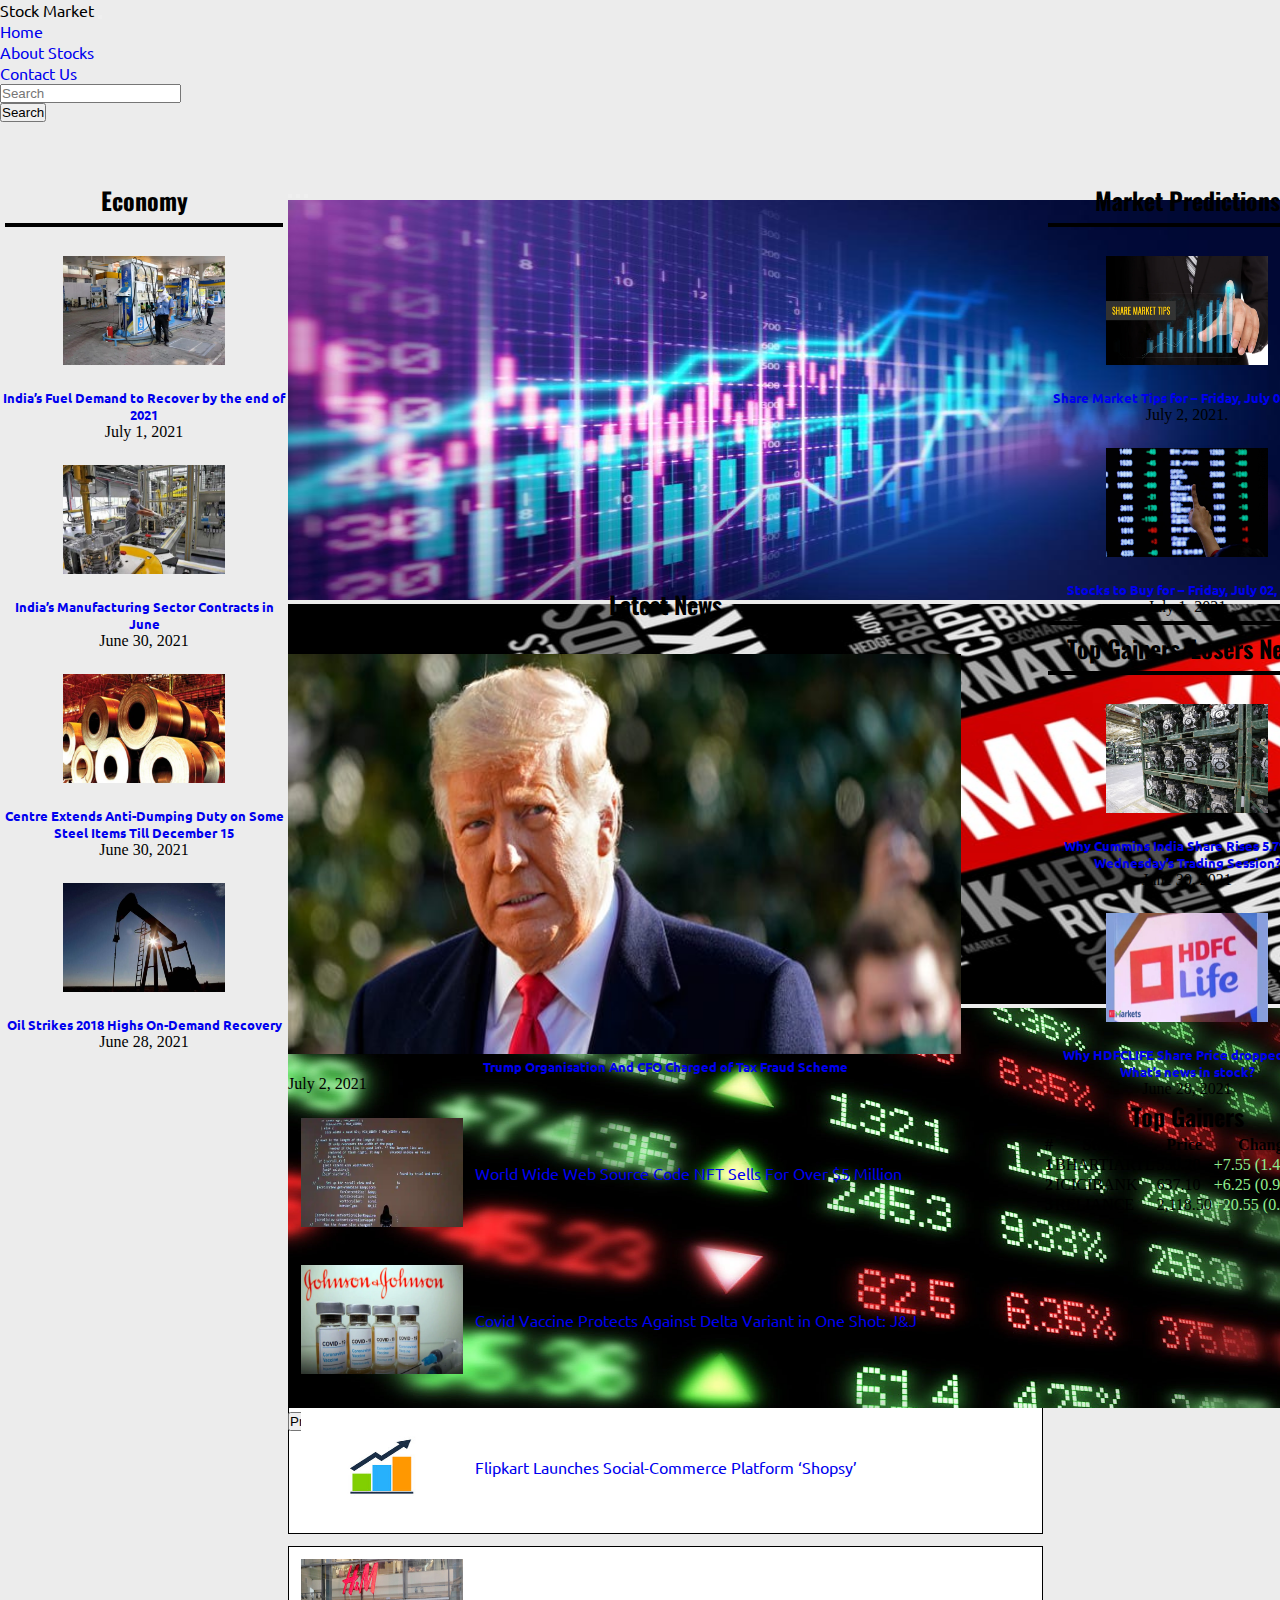
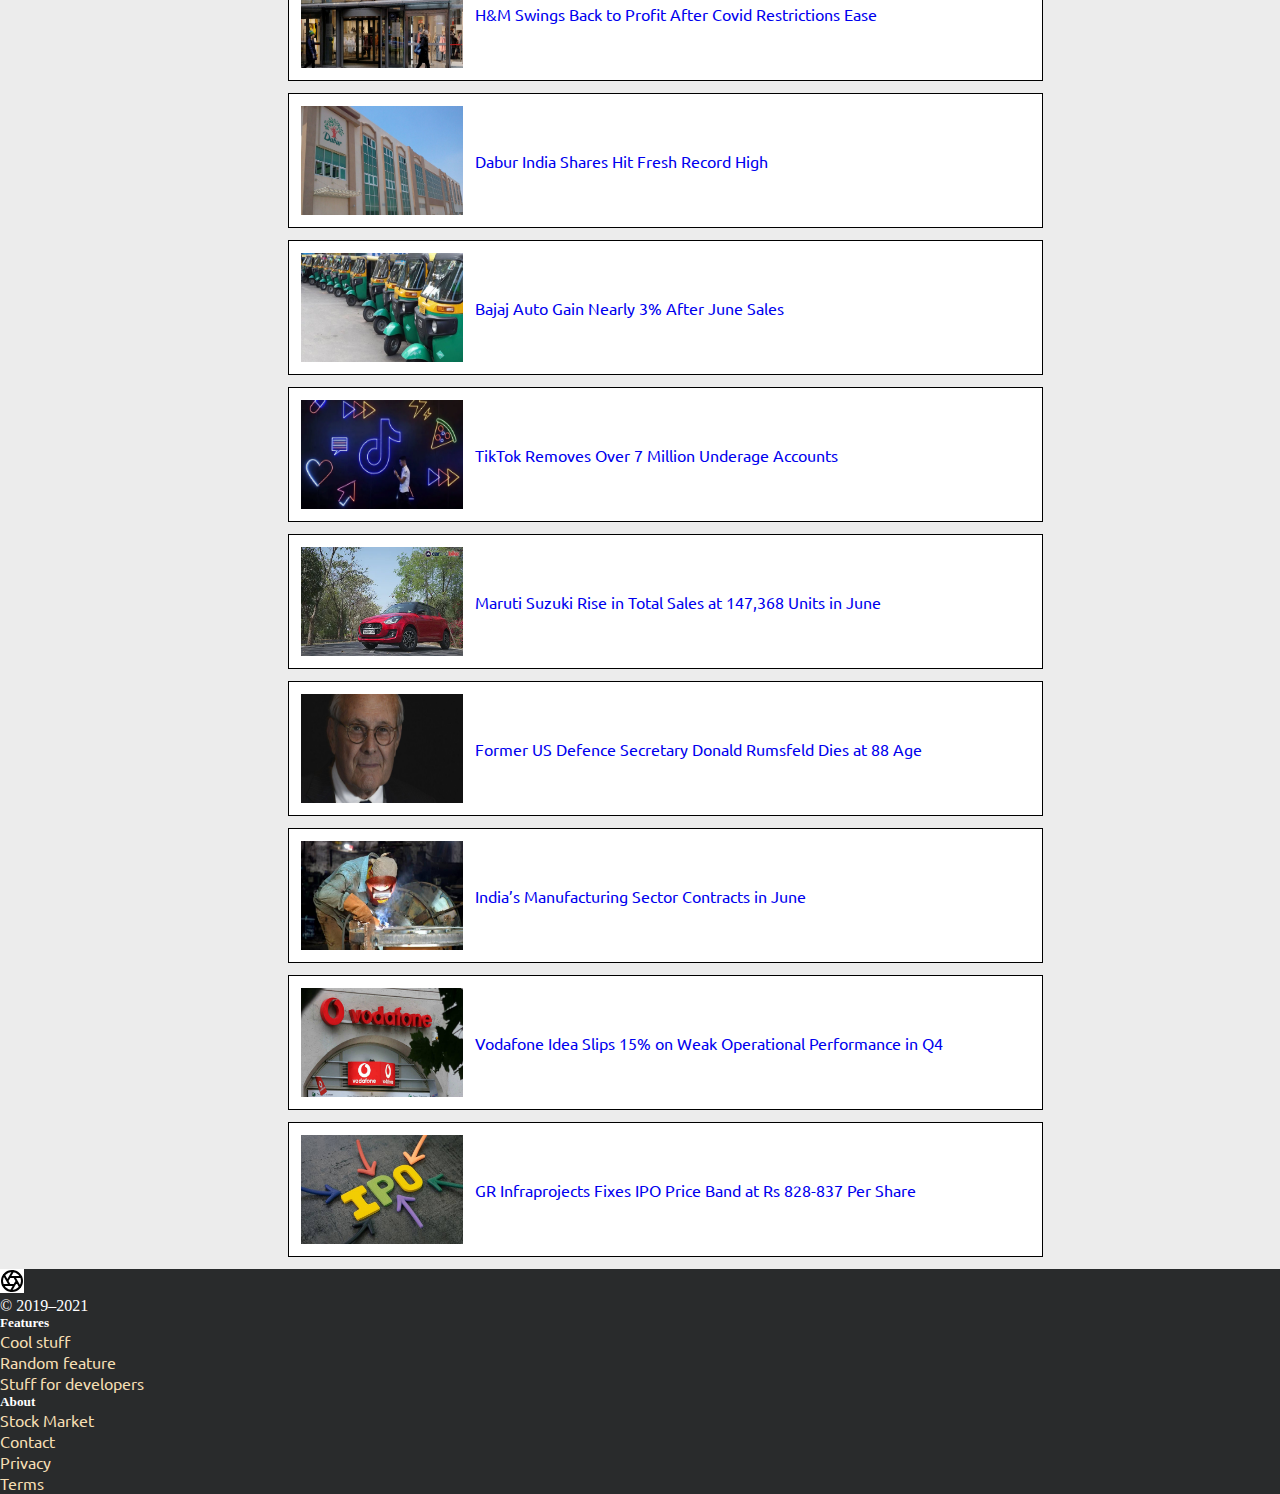
<file: index.html>
<!doctype html>
<html lang="en">

<head>
  <!-- Required meta tags -->
  <meta charset="utf-8">
  <meta name="viewport" content="width=device-width, initial-scale=1">

  <!-- Bootstrap CSS -->
  <link href="https://cdn.jsdelivr.net/npm/bootstrap@5.0.2/dist/css/bootstrap.min.css" rel="stylesheet"
    integrity="sha384-EVSTQN3/azprG1Anm3QDgpJLIm9Nao0Yz1ztcQTwFspd3yD65VohhpuuCOmLASjC" crossorigin="anonymous">
  <link rel="stylesheet" href="style.css">
  <link rel="stylesheet" href="media.css">

  <title>Stock Market | Breaking News, NSE/BSE, Share Price, Nifty, Sensex Today</title>
</head>

<body>
  <nav class="navbar fixed-top navbar-expand-lg navbar-dark bg-dark">
    <nav class="navbar navbar-light bg-light">
    </nav>
    <div class="container-fluid">
      <a class="navbar-brand" href="#">Stock Market</a>
      <button class="navbar-toggler" type="button" data-bs-toggle="collapse" data-bs-target="#navbarSupportedContent"
        aria-controls="navbarSupportedContent" aria-expanded="false" aria-label="Toggle navigation">
        <span class="navbar-toggler-icon"></span>
      </button>
      <div class="collapse navbar-collapse" id="navbarSupportedContent">
        <ul class="navbar-nav me-auto mb-2 mb-lg-0">
          <li class="nav-item">
            <a class="nav-link active" aria-current="page" href="/">Home</a>
          </li>
          <li class="nav-item">
            <a class="nav-link" href="about.html">About Stocks</a>
          </li>
          <li class="nav-item">
            <a class="nav-link" href="contact.html">Contact Us</a>
          </li>
        </ul>
        <form class="d-flex">
          <input class="form-control me-2" type="search" placeholder="Search" aria-label="Search">
          <button class="btn btn-outline-success" type="submit">Search</button>
        </form>
      </div>
    </div>
  </nav>
  
  <div id="topm">
    <div class="felex">
      
        <div class="flex2">
          <h2>Economy</h2>
          <hr class="hr1">
          <div class="hover-ani card" style="width: 18rem;">
            <div class="pngflex">
              <img class="pngn1 img-fluid" src="jpg.jpg" class="card-img-top" alt="...">
            </div>
            <div class="card-body">
              <a href="https://economictimes.indiatimes.com/industry/energy/oil-gas/indias-fuel-demand-rebounds-in-june/articleshow/84041621.cms?from=mdr" target="_blank"><h5 class="card-title">India’s Fuel Demand to Recover by the end of 2021</h5></a>
              <p class="card-text">July 1, 2021</p>
            </div>
          </div>
          <div class="hover-ani card" style="width: 18rem;">
            <div class="pngflex">
              <img class="pngn1 img-fluid" src="manufacturing-pti-1625130747.jpg" class="card-img-top" alt="...">
            </div>
            <div class="card-body">
              <a href="https://www.freepressjournal.in/business/indias-manufacturing-sector-contracts-in-june-first-time-in-11-months-survey" target="_blank"><h5 class="card-title">India’s Manufacturing Sector Contracts in June</h5></a>
              <p class="card-text">June 30, 2021</p>
            </div>
          </div>
          <div class="hover-ani card" style="width: 18rem;">
            <div class="pngflex">
              <img class="pngn1 img-fluid" src="Steel-Ep-960x640.jpg" class="card-img-top" alt="...">
            </div>
            <div class="card-body">
              <a href="https://www.livemint.com/news/india/govt-extends-anti-dumping-duty-on-certain-steel-items-till-december-15-11624986847498.html" target="_blank"><h5 class="card-title">Centre Extends Anti-Dumping Duty on Some Steel Items Till December 15</h5></a>
              <p class="card-text">June 30, 2021</p>
            </div>
          </div>
          <div class="hover-ani card" style="width: 18rem;">
            <div class="pngflex">
              <img class="pngn1 img-fluid" src="crude-oil-770x433.jpg" class="card-img-top" alt="...">
            </div>
            <div class="card-body">
              <a href="https://www.thehindubusinessline.com/markets/commodities/oil-strikes-2018-highs-on-demand-recovery-iran-nuclear-talks/article35010143.ece" target="_blank"><h5 class="card-title">Oil Strikes 2018 Highs On-Demand Recovery</h5></a>
              <p class="card-text">June 28, 2021</p>
            </div>
          </div>
        </div>

        <div class="cara-flex">
          <div id="carouselExampleIndicators" class="carousel slide container" data-bs-ride="carousel">
            <div class="carousel-indicators">
              <button type="button" data-bs-target="#carouselExampleIndicators" data-bs-slide-to="0" class="active"
                aria-current="true" aria-label="Slide 1"></button>
              <button type="button" data-bs-target="#carouselExampleIndicators" data-bs-slide-to="1"
                aria-label="Slide 2"></button>
              <button type="button" data-bs-target="#carouselExampleIndicators" data-bs-slide-to="2"
                aria-label="Slide 3"></button>
            </div>
            <div class="carousel-inner">
              <div class="carousel-item active">
                <img class="cara" src="Graph.jpg" alt="...">
              </div>
              <div class="carousel-item">
                <img class="cara" src="ffr.jpg" alt="...">
              </div>
              <div class="carousel-item">
                <img class="cara" src="stock-market-image-getty.jpg" alt="...">
              </div>
            </div>
            <button class="carousel-control-prev" type="button" data-bs-target="#carouselExampleIndicators"
              data-bs-slide="prev">
              <span class="carousel-control-prev-icon" aria-hidden="true"></span>
              <span class="visually-hidden">Previous</span>
            </button>
            <button class="carousel-control-next" type="button" data-bs-target="#carouselExampleIndicators"
              data-bs-slide="next">
              <span class="carousel-control-next-icon" aria-hidden="true"></span>
              <span class="visually-hidden">Next</span>
            </button>
          </div>


        <h2 id="padh2">Latest News</h2>
        <hr class="hr1">
        <div class="card text-center">
          <div class="card-header">
            Featured
          </div>
          <div class="card-body">
            <a href="https://www.thehindu.com/news/international/trump-organisation-and-its-cfo-indicted-on-tax-fraud-charges/article35089110.ece" target="_blank"><img class="img1 img-fluid" src="60990df0f22c6b00185dd334.jpg" alt=""></a>
            <a href="https://www.thehindu.com/news/international/trump-organisation-and-its-cfo-indicted-on-tax-fraud-charges/article35089110.ece" target="_blank"><h5 class="card-title">Trump Organisation And CFO Charged of Tax Fraud Scheme</h5></a>
          </div>
          <div class="card-footer text-muted">
            July 2, 2021
          </div>
        </div>
        <div class="container">
          <div class="row row-cols-2">
            <div class="col">
              <img src="1 (1).jpg" alt="" class="pngn1 img-fluid">
              <a href="https://www.livemint.com/news/world/world-wide-web-source-code-nft-sells-for-over-5-million-11625195177352.html" target="_blank">World Wide Web Source Code NFT Sells For Over $5 Million</a>
            </div>
            <div class="col">
              <img src="2.jpg" alt="" class="pngn1 img-fluid"><a href="https://www.jnj.com/positive-new-data-for-johnson-johnson-single-shot-covid-19-vaccine-on-activity-against-delta-variant-and-long-lasting-durability-of-response" target="_blank">Covid Vaccine Protects Against Delta Variant in One Shot:
              J&J</a>
            </div>
            <div class="col"><img src="rd.jpg" alt="" class="pngn1 img-fluid"><a href="https://www.techinasia.com/walmarts-flipkart-enters-social-commerce-market-india-shopsy" target="_blank">Flipkart Launches Social-Commerce Platform
              ‘Shopsy’</a>
            </div>
            <div class="col"><img src="4.jpg" alt="" class="pngn1 img-fluid"><a href="https://www.deccanherald.com/business/business-news/hm-swings-back-to-profit-as-restrictions-ease-stores-reopen-1003594.html" target="_blank">H&M Swings Back to Profit After Covid
              Restrictions
              Ease</a>
            </div>
            <div class="col"><img src="5.jpg" alt="" class="pngn1 img-fluid"><a href="https://www.business-standard.com/article/markets/dabur-india-shares-hit-fresh-record-high-on-robust-growth-outlook-121070100363_1.html#:~:text=Dabur%20India%20shares%20hit%20fresh%20record%20high%20on%20robust%20growth%20outlook,-SI%20Reporter%20%7C%20Mumbai&text=Dabur%20India%20shares%20hit%20a,touched%20on%20June%2016%2C%202021." target="_blank">Dabur India Shares Hit Fresh Record High</a>
            </div>
            <div class="col"><img src="6.jpg" alt="" class="pngn1 img-fluid"><a href="https://www.thehindubusinessline.com/markets/stock-markets/bajaj-auto-shares-gain-nearly-3-per-cent-after-june-sales-data/article35071946.ece#:~:text=Shares%20of%20Bajaj%20Auto%20on,per%20cent%20to%20%E2%82%B94%2C250." target="_blank">Bajaj Auto Gain Nearly 3% After June Sales</a>
            </div>
            <div class="col"><img src="7.jpg" alt="" class="pngn1 img-fluid"><a href="https://www.scmp.com/tech/big-tech/article/3139394/tiktok-removes-more-7-million-accounts-underage-users-first-quarter" target="_blank">TikTok Removes Over 7 Million Underage
              Accounts</a></div>
            <div class= "col"><img src="8.jpg" alt="" class="pngn1 img-fluid"><a href="https://www.business-standard.com/article/automobile/maruti-suzuki-posts-3-fold-rise-in-total-sales-at-147-368-units-in-june-121070100728_1.html#:~:text=Maruti%20Suzuki%20India%20(MSI)%20on,dispatch%20more%20units%20to%20dealerships." target="_blank">Maruti Suzuki Rise in Total Sales at
              147,368 Units in
              June</a></div>
            <div class="col"><img src="9.jpg" alt="" class="pngn1 img-fluid"><a href="https://www.bbc.com/news/world-us-canada-57674117" target="_blank">Former US Defence Secretary Donald Rumsfeld
              Dies at
              88
              Age</a></div>
            <div class="col"><img src="10.jpg" alt="" class="pngn1 img-fluid"><a href="https://www.freepressjournal.in/business/indias-manufacturing-sector-contracts-in-june-first-time-in-11-months-survey" target="_blank">India’s Manufacturing Sector Contracts in
              June</a></div>
            <div class="col"><img src="11.jpg" alt="" class="pngn1 img-fluid"><a href="https://www.equitypandit.com/vodafone-idea-slips-15-on-weak-operational-performance-in-q4/" target="_blank">Vodafone Idea Slips 15% on Weak
              Operational
              Performance in Q4</a></div>
            <div class="col"><img src="12.jpg" alt="" class="pngn1 img-fluid"><a href="https://www.livemint.com/market/stock-market-news/gr-infraprojects-fixes-ipo-price-band-at-828-837-a-share-11625106471204.html" target="_blank">GR Infraprojects Fixes IPO Price Band at
              Rs 828-837
              Per Share</a></div>
          </div>
        </div>
      </div>


      <div class="flex3">
        <h2>Market Predictions</h2>
        <hr class="hr1">
        <div class="hover-ani card" style="width: 18rem;">
          <div class="pngflex">
            <img class="pngn1 img-fluid" src="SHARE-MARKET-TIPS (1).jpg" class="card-img-top" alt="...">
          </div>
          <div class="card-body">
            <a href="https://economictimes.indiatimes.com/wealth/invest/stock-market-watch-what-to-expect-from-the-week-ending-july-2-2021/articleshow/83866292.cms" target="_blank"><h5 class="card-title">Share Market Tips for – Friday, July 02, 2021</h5></a>
            <p class="card-text">July 2, 2021.</p>
          </div>
        </div>
        <div class="hover-ani card" style="width: 18rem;">
          <div class="pngflex">
            <img class="pngn1 img-fluid" src="Stock-REU2-9.jpg" class="card-img-top" alt="...">
          </div>
          <div class="card-body">
            <a href="https://www.equitypandit.com/stocks-to-buy-for-friday-july-02-2021/" target="_blank"><h5 class="card-title">Stocks to Buy for – Friday, July 02, 2021</h5></a>
            <p class="card-text">July 1, 2021</p>
          </div>
        </div>
        <hr class="hr1">
        <h2>Top Gainers/Losers News</h2>
        <hr class="hr1">
        <div class="hover-ani card" style="width: 18rem;">
          <div class="pngflex">
            <img class="pngn1 img-fluid"
              src="bloombergquint_2021-02_8d0a5b8f-7fea-40ba-b4e1-f62572f14465_Diesel_motor_engine_blocks_sit_stacked_on_shelves_at_the_Adam_Opel_AG_automobile_component_factory_P.jpg"
              class="card-img-top" alt="...">
          </div>
          <div class="card-body">
            <a href="https://www.equitypandit.com/why-cummins-india-share-rises-5-7-on-wednesdays-trading-session/" target="_blank"><h5 class="card-title">Why Cummins India Share Rises 5.7% on Wednesday’s Trading Session?</h5></a>
            <p class="card-text">June 30, 2021</p>
          </div>
        </div>
        <div class="hover-ani card" style="width: 18rem;">
          <div class="pngflex">
            <img class="pngn1 img-fluid" src="photo.jpg" class="card-img-top" alt="...">
          </div>
          <div class="card-body">
            <a href="https://www.equitypandit.com/why-hdfclife-share-price-dropped-4-whats-new-in-stock/" target="_blank"><h5 class="card-title">Why HDFCLIFE Share Price dropped 4%? What’s news in stock?</h5></a>
            <p class="card-text">June 28, 2021</p>
          </div>
        </div>

        <h2>Top Gainers</h2>
        <div class="gainers">
          <table class="table table-dark table-hover">
            <thead>
              <tr>
                <th scope="col">#</th>
                <th scope="col">Stocks</th>
                <th scope="col">Price</th>
                <th scope="col">Change</th>
              </tr>
            </thead>
            <tbody>
              <tr>
                <th scope="row">1</th>
                <td>BHARTIARTL</td>
                <td>530.20</td>
                <td class="td">+7.55 (1.44%)</td>
              </tr>
              <tr>
                <th scope="row">2</th>
                <td>ICICIBANK</td>
                <td>637.10</td>
                <td class="td">+6.25 (0.99%)</td>
              </tr>
              <tr>
                <th scope="row">3</th>
                <td>RELIANCE</td>
                <td>2,118.50</td>
                <td class="td">+20.55 (0.98%)</td>
              </tr>
            </tbody>
          </table>
        </div>
      </div>
    </div>
  </div>


  <div class="foot">
    <footer class="container py-5">
      <div class="row">
        <div class="col-12 col-md">
          <svg xmlns="http://www.w3.org/2000/svg" width="24" height="24" fill="none" stroke="currentColor"
            stroke-linecap="round" stroke-linejoin="round" stroke-width="2" class="d-block mb-2" role="img"
            viewBox="0 0 24 24">
            <title>Product</title>
            <circle cx="12" cy="12" r="10"></circle>
            <path
              d="M14.31 8l5.74 9.94M9.69 8h11.48M7.38 12l5.74-9.94M9.69 16L3.95 6.06M14.31 16H2.83m13.79-4l-5.74 9.94">
            </path>
          </svg>
          <p id="date" class="d-block mb-3">© 2019–2021</p>
        </div>
        <div class="col-6 col-md">
          <h5 class="h5">Features</h5>
          <ul class="list-unstyled text-small">
            <li><a class="link-light" href="https://gocoderz.com/blog/12-cool-facts-about-programming-and-coding-you-didnt-know/" target="_blank">Cool stuff</a></li>
            <li><a class="link-light" href="https://nodejs.org/en/" target="_blank">Random feature</a></li>
            <li><a class="link-light" href="https://developer.mozilla.org/en-US/" target="_blank">Stuff for developers</a></li>
          </ul>
        </div>
        <div class="col-6 col-md">
          <h5 class="h5">About</h5>
          <ul class="list-unstyled text-small">
            <li><a class="link-light" href="/about.html">Stock Market</a></li>
            <li><a class="link-light" href="/contact.html">Contact</a></li>
            <li><a class="link-light" href="/privacy.html" target="_blank">Privacy</a></li>
            <li><a class="link-light" href="/terms.html" target="_blank">Terms</a></li>
          </ul>
        </div>
      </div>
    </footer>
  </div>



  <!-- Optional JavaScript; choose one of the two! -->

  <!-- Option 1: Bootstrap Bundle with Popper -->
  <script src="https://cdn.jsdelivr.net/npm/bootstrap@5.0.2/dist/js/bootstrap.bundle.min.js"
    integrity="sha384-MrcW6ZMFYlzcLA8Nl+NtUVF0sA7MsXsP1UyJoMp4YLEuNSfAP+JcXn/tWtIaxVXM"
    crossorigin="anonymous"></script>

  <!-- Option 2: Separate Popper and Bootstrap JS -->
  <!--
    <script src="https://cdn.jsdelivr.net/npm/@popperjs/core@2.9.2/dist/umd/popper.min.js" integrity="sha384-IQsoLXl5PILFhosVNubq5LC7Qb9DXgDA9i+tQ8Zj3iwWAwPtgFTxbJ8NT4GN1R8p" crossorigin="anonymous"></script>
    <script src="https://cdn.jsdelivr.net/npm/bootstrap@5.0.2/dist/js/bootstrap.min.js" integrity="sha384-cVKIPhGWiC2Al4u+LWgxfKTRIcfu0JTxR+EQDz/bgldoEyl4H0zUF0QKbrJ0EcQF" crossorigin="anonymous"></script>
    -->
</body>

</html>
</file>
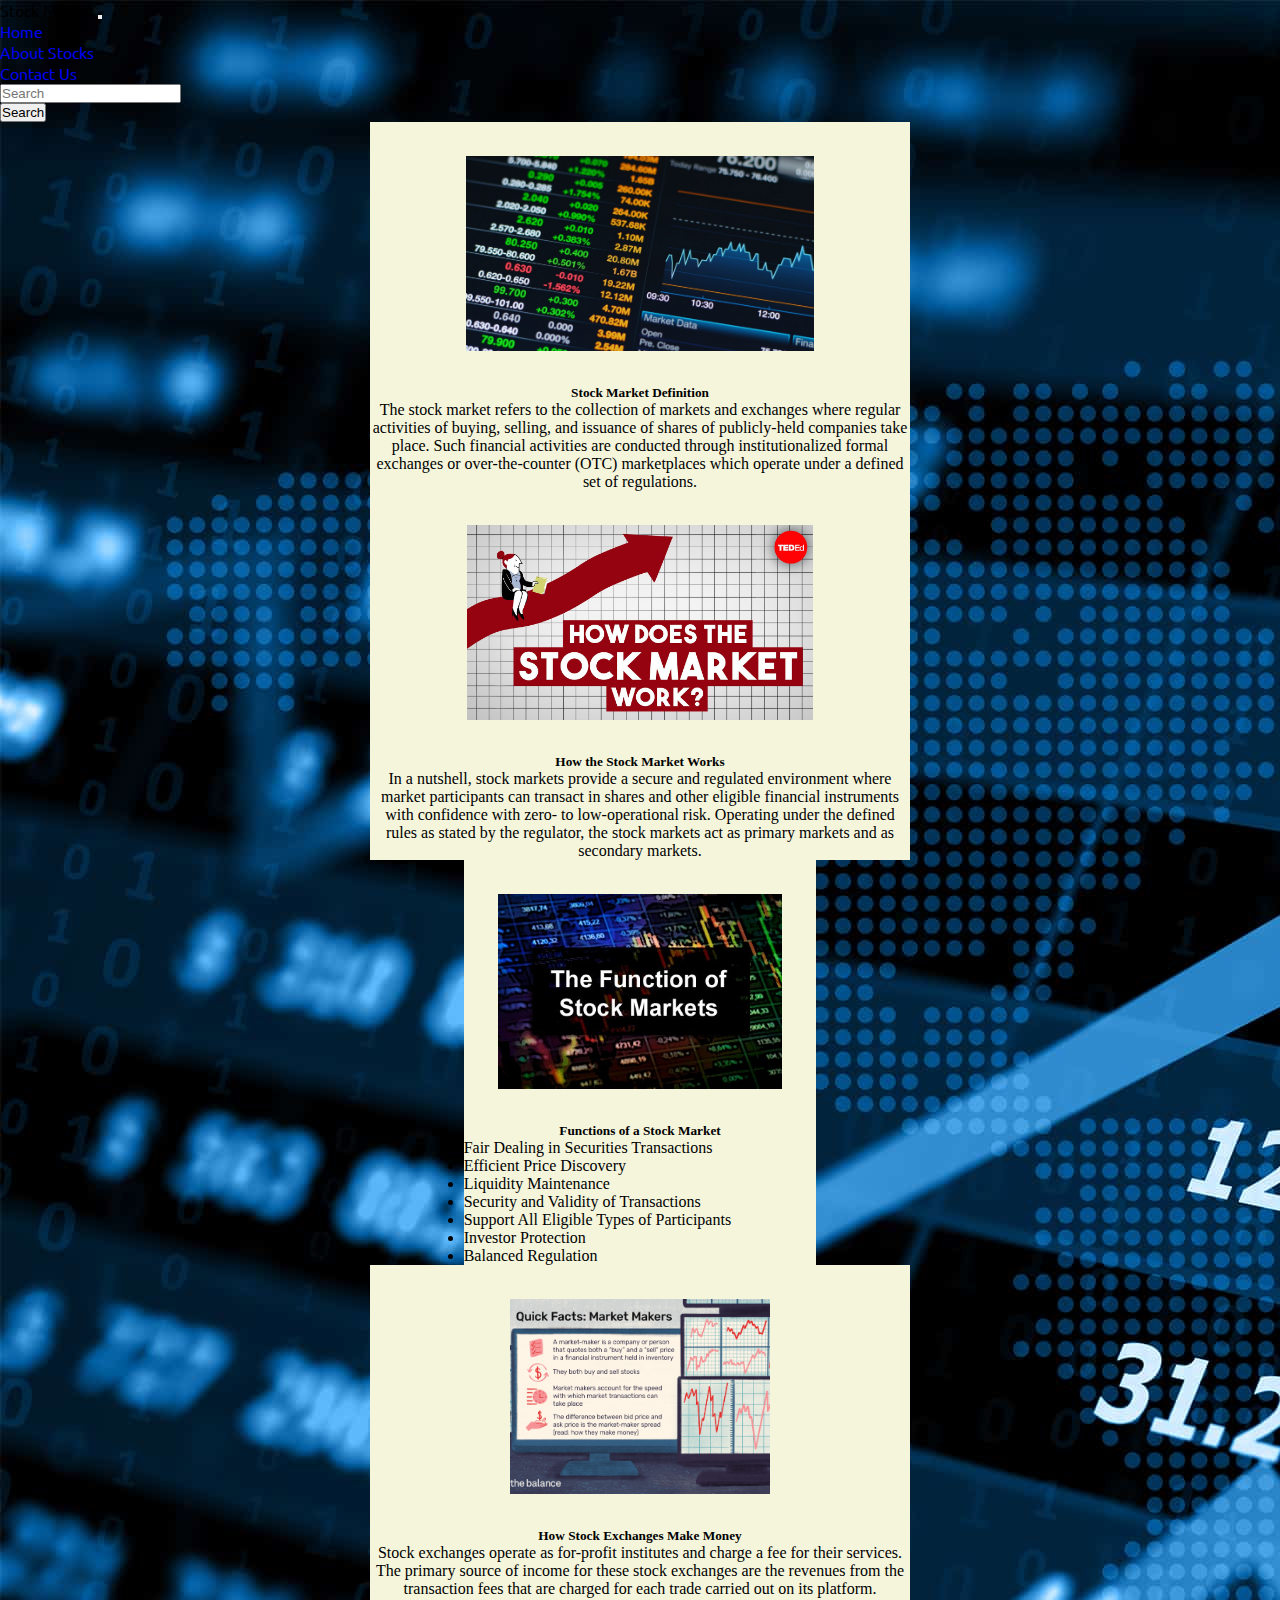
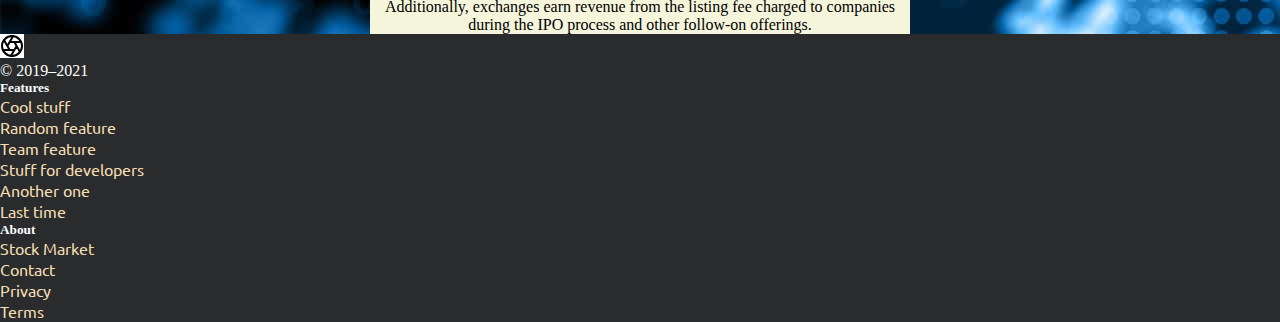
<file: about.html>
<!DOCTYPE html>
<html lang="en">

<head>
    <meta charset="UTF-8">
    <meta http-equiv="X-UA-Compatible" content="IE=edge">
    <meta name="viewport" content="width=device-width, initial-scale=1.0">
    <title>About Stock Market</title>
    <link href="https://cdn.jsdelivr.net/npm/bootstrap@5.0.2/dist/css/bootstrap.min.css" rel="stylesheet"
        integrity="sha384-EVSTQN3/azprG1Anm3QDgpJLIm9Nao0Yz1ztcQTwFspd3yD65VohhpuuCOmLASjC" crossorigin="anonymous">
    <link rel="stylesheet" href="style.css">
    <link rel="stylesheet" href="about.css">
</head>

<body>
    <nav class="navbar fixed-top navbar-expand-lg navbar-dark bg-dark">
        <nav class="navbar navbar-light bg-light">
        </nav>
        <div class="container-fluid">
            <a class="navbar-brand" href="#">Stock Market</a>
            <button class="navbar-toggler" type="button" data-bs-toggle="collapse"
                data-bs-target="#navbarSupportedContent" aria-controls="navbarSupportedContent" aria-expanded="false"
                aria-label="Toggle navigation">
                <span class="navbar-toggler-icon"></span>
            </button>
            <div class="collapse navbar-collapse" id="navbarSupportedContent">
                <ul class="navbar-nav me-auto mb-2 mb-lg-0">
                    <li class="nav-item">
                        <a class="nav-link" href="/">Home</a>
                    </li>
                    <li class="nav-item">
                        <a class="nav-link active" aria-current="page" href="about.html">About Stocks</a>
                    </li>
                    <li class="nav-item">
                        <a class="nav-link" href="contact.html">Contact Us</a>
                    </li>
                </ul>
                <form class="d-flex">
                    <input class="form-control me-2" type="search" placeholder="Search" aria-label="Search">
                    <button class="btn btn-outline-success" type="submit">Search</button>
                </form>
            </div>
        </div>
    </nav>

    <div class="cardf">
            <div class="card mb-3 mt-5" style="max-width: 540px;">
                <div class="row g-0">
                    <div class="flexxx col-md-4">
                        <img src="Stock-market12.jpg" class="about-img img-fluid rounded-start" alt="...">
                    </div>
                    <div class="col-md-8">
                        <div class="card-body">
                            <h5 class="card-title">Stock Market Definition</h5>
                            <p class="card-text">The stock market refers to the collection of markets and exchanges
                                where regular activities of buying, selling, and issuance of shares of publicly-held
                                companies take place. Such financial activities are conducted through institutionalized
                                formal exchanges or over-the-counter (OTC) marketplaces which operate under a defined
                                set of regulations.</p>
                            
                        </div>
                    </div>
                </div>
            </div>

            
                <div class="card mb-3" style="max-width: 540px;">
                    <div class="row g-0">
                        <div class="flexxx col-md-4">
                            <img src="maxresdefault (3).jpg" class="about-img img-fluid rounded-start" alt="...">
                        </div>
                        <div class="col-md-8">
                            <div class="card-body">
                                <h5 class="card-title">How the Stock Market Works</h5>
                                <p class="card-text">In a nutshell, stock markets provide a secure and regulated
                                    environment
                                    where market participants can transact in shares and other eligible financial
                                    instruments with confidence with zero- to low-operational risk. Operating under the
                                    defined rules as stated by the regulator, the stock markets act as primary markets
                                    and
                                    as secondary markets.</p>
                                
                            </div>
                        </div>
                    </div>
                </div>
            
        

        <div class="card mb-3" style="max-width: 540px;">
            <div class="row g-0">
                <div class="flexxx col-md-4">
                    <img src="function-of-stock-markets.jpg" class="about-img img-fluid rounded-start" alt="...">
                </div>
                <div class="col-md-8">
                    <div class="card-body">
                        <h5 class="card-title">Functions of a Stock Market</h5>
                        <p class="card-text">
                        <ul>
                            <li>Fair Dealing in Securities Transactions</li>
                            <li>Efficient Price Discovery</li>
                            <li>Liquidity Maintenance</li>
                            <li>Security and Validity of Transactions</li>
                            <li>Support All Eligible Types of Participants</li>
                            <li>Investor Protection</li>
                            <li>Balanced Regulation</li>
                        </ul>
                        </p>
                        
                    </div>
                </div>
            </div>
        </div>

        <div class="card mb-3" style="max-width: 540px;">
            <div class="row g-0">
                <div class="flexxx col-md-4">
                    <img src="what-is-a-market-maker-and-how-do-they-make-money-ab0b42f23a1e43019113a34b52649c26.png"
                        class="about-img img-fluid rounded-start" alt="...">
                </div>
                <div class="col-md-8">
                    <div class="card-body">
                        <h5 class="card-title">How Stock Exchanges Make Money</h5>
                        <p class="card-text">Stock exchanges operate as for-profit institutes and charge a fee for their
                            services. The primary source of income for these stock exchanges are the revenues from the
                            transaction fees that are charged for each trade carried out on its platform. Additionally,
                            exchanges earn revenue from the listing fee charged to companies during the IPO process and
                            other follow-on offerings.</p>
                        
                    </div>
                </div>
            </div>
        </div>
    </div>

    <div class="foot">
        <footer class="container py-5">
          <div class="row">
            <div class="col-12 col-md">
              <svg xmlns="http://www.w3.org/2000/svg" width="24" height="24" fill="none" stroke="currentColor"
                stroke-linecap="round" stroke-linejoin="round" stroke-width="2" class="d-block mb-2" role="img"
                viewBox="0 0 24 24">
                <title>Product</title>
                <circle cx="12" cy="12" r="10"></circle>
                <path
                  d="M14.31 8l5.74 9.94M9.69 8h11.48M7.38 12l5.74-9.94M9.69 16L3.95 6.06M14.31 16H2.83m13.79-4l-5.74 9.94">
                </path>
              </svg>
              <p id="date" class="d-block mb-3">© 2019–2021</p>
            </div>
            <div class="col-6 col-md">
              <h5 class="h5">Features</h5>
              <ul class="list-unstyled text-small">
                <li><a class="link-light" href="#">Cool stuff</a></li>
                <li><a class="link-light" href="#">Random feature</a></li>
                <li><a class="link-light" href="#">Team feature</a></li>
                <li><a class="link-light" href="#">Stuff for developers</a></li>
                <li><a class="link-light" href="#">Another one</a></li>
                <li><a class="link-light" href="#">Last time</a></li>
              </ul>
            </div>
            <div class="col-6 col-md">
              <h5 class="h5">About</h5>
              <ul class="list-unstyled text-small">
                <li><a class="link-light" href="/about.html">Stock Market</a></li>
                <li><a class="link-light" href="/contact.html">Contact</a></li>
                <li><a class="link-light" href="#">Privacy</a></li>
                <li><a class="link-light" href="#">Terms</a></li>
              </ul>
            </div>
          </div>
        </footer>
      </div>
      <script src="https://cdn.jsdelivr.net/npm/bootstrap@5.0.2/dist/js/bootstrap.bundle.min.js"
      integrity="sha384-MrcW6ZMFYlzcLA8Nl+NtUVF0sA7MsXsP1UyJoMp4YLEuNSfAP+JcXn/tWtIaxVXM"
      crossorigin="anonymous"></script>
</body>

</html>
</file>
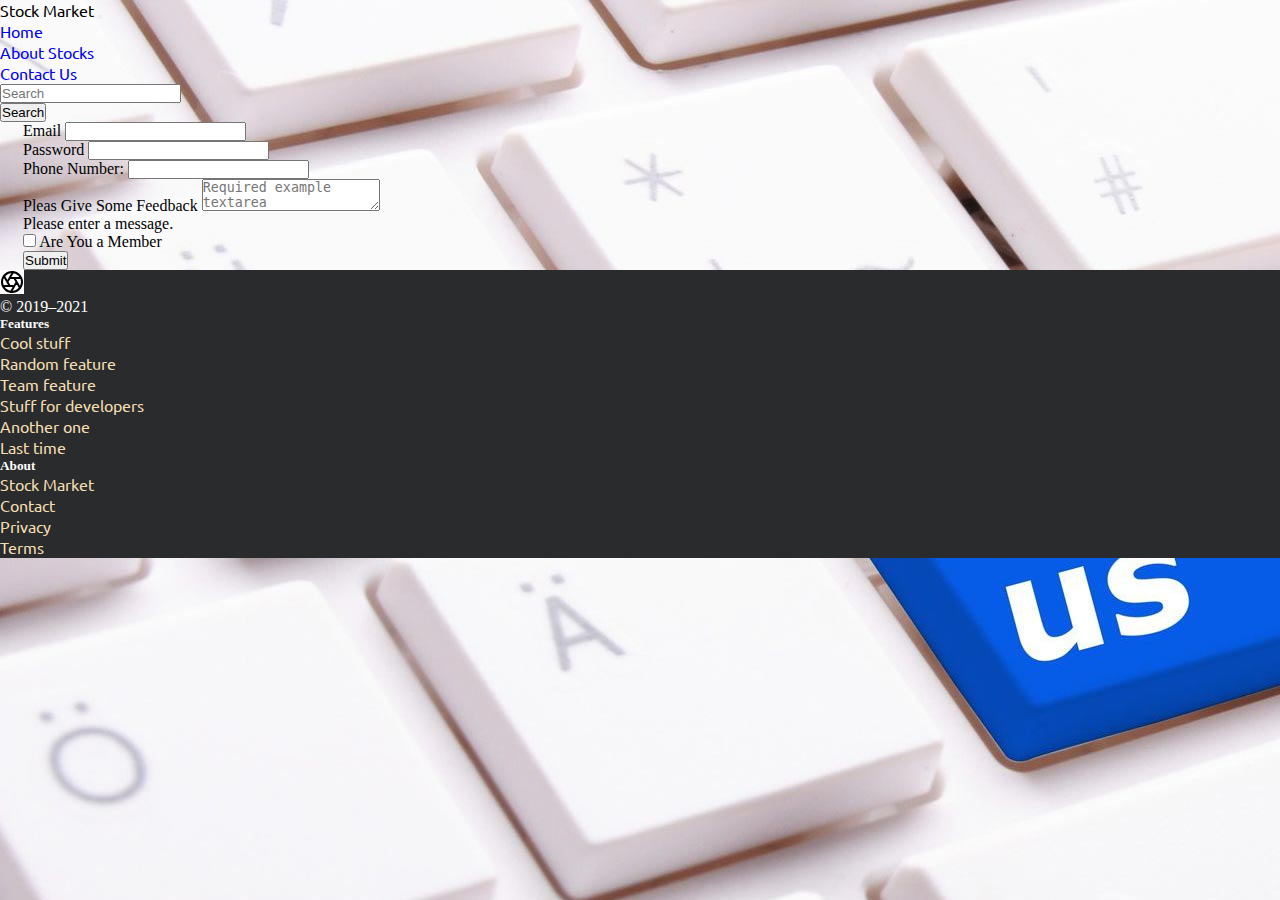
<file: contact.html>
<!doctype html>
<html lang="en">

<head>
  <!-- Required meta tags -->
  <meta charset="utf-8">
  <meta name="viewport" content="width=device-width, initial-scale=1">

  <!-- Bootstrap CSS -->
  <link href="https://cdn.jsdelivr.net/npm/bootstrap@5.0.2/dist/css/bootstrap.min.css" rel="stylesheet"
    integrity="sha384-EVSTQN3/azprG1Anm3QDgpJLIm9Nao0Yz1ztcQTwFspd3yD65VohhpuuCOmLASjC" crossorigin="anonymous">
  <link rel="stylesheet" href="style.css">
  <link rel="stylesheet" href="media.css">
  <link rel="stylesheet" href="contact.css">
  </head>

<body>
    <nav class="navbar fixed-top navbar-expand-lg navbar-dark bg-dark">
        <nav class="navbar navbar-light bg-light">
        </nav>
        <div class="container-fluid">
            <a class="navbar-brand" href="#">Stock Market</a>
            <button class="navbar-toggler" type="button" data-bs-toggle="collapse"
                data-bs-target="#navbarSupportedContent" aria-controls="navbarSupportedContent" aria-expanded="false"
                aria-label="Toggle navigation">
                <span class="navbar-toggler-icon"></span>
            </button>
            <div class="collapse navbar-collapse" id="navbarSupportedContent">
                <ul class="navbar-nav me-auto mb-2 mb-lg-0">
                    <li class="nav-item">
                        <a class="nav-link" href="/">Home</a>
                    </li>
                    <li class="nav-item">
                        <a class="nav-link" href="about.html">About Stocks</a>
                    </li>
                    <li class="nav-item">
                        <a class="nav-link active" aria-current="page" href="contact.html">Contact Us</a>
                    </li>
                </ul>
                <form class="d-flex">
                    <input class="form-control me-2" type="search" placeholder="Search" aria-label="Search">
                    <button class="btn btn-outline-success" type="submit">Search</button>
                </form>

                
            </div>
        </div>
    </nav>

    <form class="my-5 row g-3 forms">
        <div class="col-md-6">
          <label for="inputEmail4" class="form-label">Email</label>
          <input type="email" class="form-control" id="inputEmail4">
        </div>
        <div class="col-md-6">
          <label for="inputPassword4" class="form-label">Password</label>
          <input type="password" class="form-control" id="inputPassword4">
        </div>
        <div class="col-md-6">
            <label for="phone" class="phone">Phone Number:</label>
            <input type="phone" class="phone" id="phone">
          </div>
        <div class="mb-3">
            <label for="validationTextarea" class="form-label">Pleas Give Some Feedback</label>
            <textarea class="form-control is-invalid" id="validationTextarea" placeholder="Required example textarea" required></textarea>
            <div class="invalid-feedback">
              Please enter a message.
            </div>
          </div>
        <div class="col-12">
          <div class="form-check">
            <input class="form-check-input" type="checkbox" id="gridCheck">
            <label class="form-check-label" for="gridCheck">
              Are You a Member
            </label>
          </div>
        </div>
        <div class="col-12">
          <button type="submit" class="btn btn-primary">Submit</button>
        </div>
      </form>

      <div class="foot">
        <footer class="container py-5">
          <div class="row">
            <div class="col-12 col-md">
              <svg xmlns="http://www.w3.org/2000/svg" width="24" height="24" fill="none" stroke="currentColor"
                stroke-linecap="round" stroke-linejoin="round" stroke-width="2" class="d-block mb-2" role="img"
                viewBox="0 0 24 24">
                <title>Product</title>
                <circle cx="12" cy="12" r="10"></circle>
                <path
                  d="M14.31 8l5.74 9.94M9.69 8h11.48M7.38 12l5.74-9.94M9.69 16L3.95 6.06M14.31 16H2.83m13.79-4l-5.74 9.94">
                </path>
              </svg>
              <p id="date" class="d-block mb-3">© 2019–2021</p>
            </div>
            <div class="col-6 col-md">
              <h5 class="h5">Features</h5>
              <ul class="list-unstyled text-small">
                <li><a class="link-light" href="#">Cool stuff</a></li>
                <li><a class="link-light" href="#">Random feature</a></li>
                <li><a class="link-light" href="#">Team feature</a></li>
                <li><a class="link-light" href="#">Stuff for developers</a></li>
                <li><a class="link-light" href="#">Another one</a></li>
                <li><a class="link-light" href="#">Last time</a></li>
              </ul>
            </div>
            <div class="col-6 col-md">
              <h5 class="h5">About</h5>
              <ul class="list-unstyled text-small">
                <li><a class="link-light" href="/about.html">Stock Market</a></li>
                <li><a class="link-light" href="/contact.html">Contact</a></li>
                <li><a class="link-light" href="#">Privacy</a></li>
                <li><a class="link-light" href="#">Terms</a></li>
              </ul>
            </div>
          </div>
        </footer>
      </div>
      <script src="https://cdn.jsdelivr.net/npm/bootstrap@5.0.2/dist/js/bootstrap.bundle.min.js"
      integrity="sha384-MrcW6ZMFYlzcLA8Nl+NtUVF0sA7MsXsP1UyJoMp4YLEuNSfAP+JcXn/tWtIaxVXM"
      crossorigin="anonymous"></script>
</body>
</html>
</file>
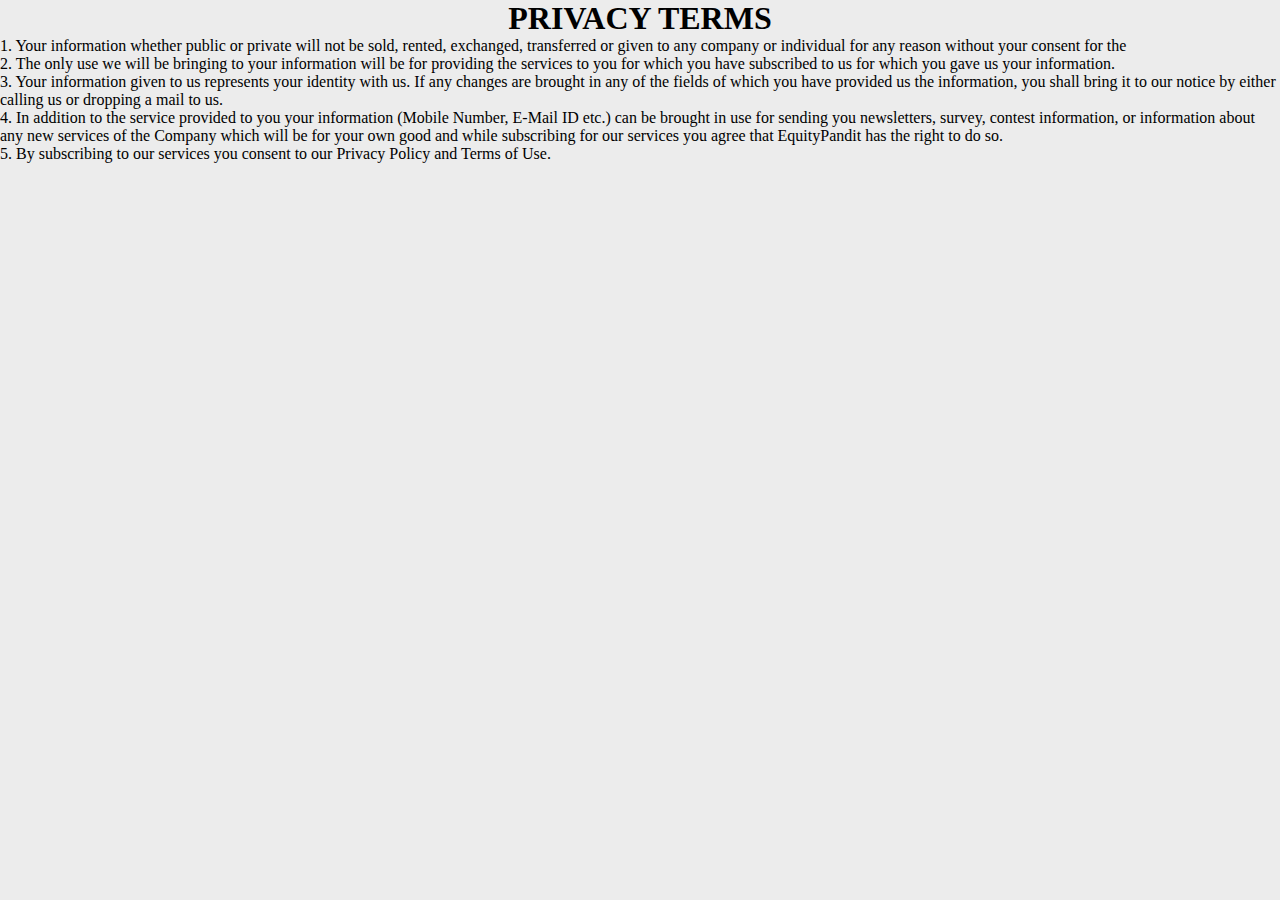
<file: privacy.html>
<!doctype html>
<html lang="en">

<head>
  <!-- Required meta tags -->
  <meta charset="utf-8">
  <meta name="viewport" content="width=device-width, initial-scale=1">

  <!-- Bootstrap CSS -->
  <link href="https://cdn.jsdelivr.net/npm/bootstrap@5.0.2/dist/css/bootstrap.min.css" rel="stylesheet"
    integrity="sha384-EVSTQN3/azprG1Anm3QDgpJLIm9Nao0Yz1ztcQTwFspd3yD65VohhpuuCOmLASjC" crossorigin="anonymous">
  <link rel="stylesheet" href="style.css">
  <link rel="stylesheet" href="media.css">
  <title>PRIVACY TERMS</title>
  </head>

<body>
    <div class="container">
        <h1 class="priv-h">PRIVACY TERMS</h1>
        <p class="priv">1. Your information whether public or private will not be sold, rented, exchanged, transferred or given to any company or individual for any reason without your consent for the <br>
            2. The only use we will be bringing to your information will be for providing the services to you for which you have subscribed to us for which you gave us your information.<br>
            3. Your information given to us represents your identity with us. If any changes are brought in any of the fields of which you have provided us the information, you shall bring it to our notice by either calling us or dropping a mail to us.<br>
            4. In addition to the service provided to you your information (Mobile Number, E-Mail ID etc.) can be brought in use for sending you newsletters, survey, contest information, or information about any new services of the Company which will be for your own good and while subscribing for our services you agree that EquityPandit has the right to do so.<br>
            5. By subscribing to our services you consent to our Privacy Policy and Terms of Use.</p>
    </div>
      <script src="https://cdn.jsdelivr.net/npm/bootstrap@5.0.2/dist/js/bootstrap.bundle.min.js"
      integrity="sha384-MrcW6ZMFYlzcLA8Nl+NtUVF0sA7MsXsP1UyJoMp4YLEuNSfAP+JcXn/tWtIaxVXM"
      crossorigin="anonymous"></script>
</body>
</html>
</file>
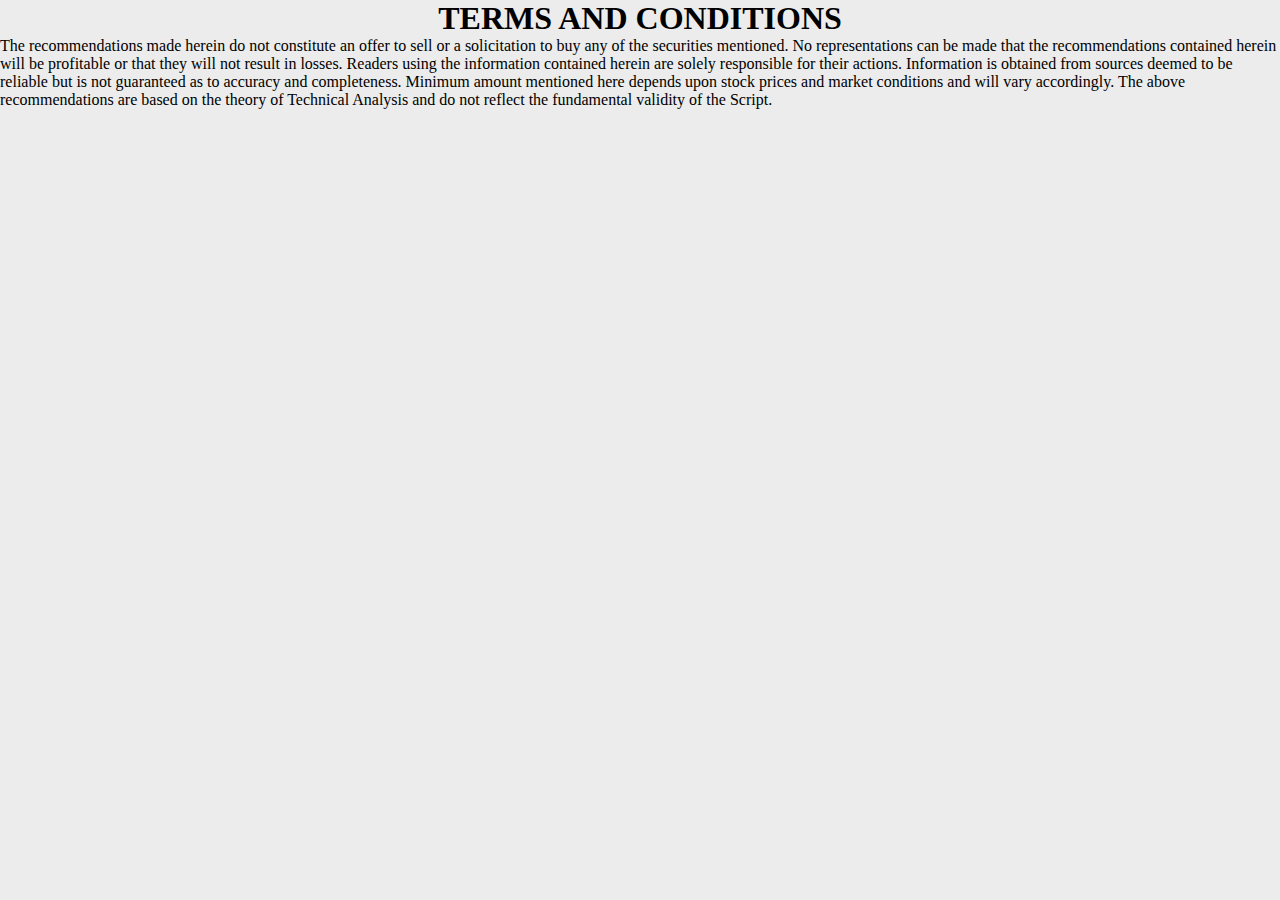
<file: terms.html>
<!doctype html>
<html lang="en">

<head>
  <!-- Required meta tags -->
  <meta charset="utf-8">
  <meta name="viewport" content="width=device-width, initial-scale=1">

  <!-- Bootstrap CSS -->
  <link href="https://cdn.jsdelivr.net/npm/bootstrap@5.0.2/dist/css/bootstrap.min.css" rel="stylesheet"
    integrity="sha384-EVSTQN3/azprG1Anm3QDgpJLIm9Nao0Yz1ztcQTwFspd3yD65VohhpuuCOmLASjC" crossorigin="anonymous">
  <link rel="stylesheet" href="style.css">
  <link rel="stylesheet" href="media.css">
  <title>TERMS AND CONDITIONS</title>
  </head>

<body>
    <div class="container">
        <h1 class="priv-h">TERMS AND CONDITIONS</h1>
        <p class="priv">The recommendations made herein do not constitute an offer to sell or a solicitation to buy any of the securities mentioned. No representations can be made that the recommendations contained herein will be profitable or that they will not result in losses. Readers using the information contained herein are solely responsible for their actions. Information is obtained from sources deemed to be reliable but is not guaranteed as to accuracy and completeness. Minimum amount mentioned here depends upon stock prices and market conditions and will vary accordingly. The above recommendations are based on the theory of Technical Analysis and do not reflect the fundamental validity of the Script.</p>
    </div>
      <script src="https://cdn.jsdelivr.net/npm/bootstrap@5.0.2/dist/js/bootstrap.bundle.min.js"
      integrity="sha384-MrcW6ZMFYlzcLA8Nl+NtUVF0sA7MsXsP1UyJoMp4YLEuNSfAP+JcXn/tWtIaxVXM"
      crossorigin="anonymous"></script>
</body>
</html>
</file>
<file: style.css>
@import url('https://fonts.googleapis.com/css2?family=Oswald&display=swap');
@import url('https://fonts.googleapis.com/css2?family=Ubuntu&display=swap');

*{
    margin: 0;
    padding: 0;
}

.card-title{
    text-align: center;
}

.felex{
    display: flex;
}

.flex2{
    display: flex;
    flex-direction: column;
    margin: 0px;
}

.btn{
    display: flex;
    justify-content: center;
}

h2{
    display: flex;
    align-items: center;
    justify-content: center;
    text-align: center;
    margin: 0;
}

.carousel{
    height: 392px;
    width: 755px;
    margin: 0px;
}

.hr1{
    margin: 5px;
    border: 2px solid black;
}

hr{
    opacity: 100%;
    color: black;
}

.cara{
    height: 400px;
    width: 1200px;
}

.img1{
    width: 673px;
    height: 400px;
}

.card-text{
    text-align: center;
}

.td{
    color: lightgreen
}

.pngn1{
    width: 162px;
    height: 109px;
    padding: 12px;
}

.pngflex{
    display: flex;
    justify-content: center;
    padding: 12px;
}

.col{
    display: flex;
    align-items: center;
    border: 1px solid black;
    margin: 12px 0px;
}

#zin{
    margin-top: 50px;
    margin-bottom: 0px;
}

#topm{
    margin-top: 60px;
}

.cardf{
    display: flex;
    flex-direction: column;
    align-items: center;
}

.about-img{
    height: 195px;
    padding: 34px;
}

.flexxx{
    display: flex;
    justify-content: center;
    align-items: center;
}

.forms{
    width: 75%;
    margin-left: 23px;
}

.foot{
    background-color: #292b2c;
    margin: 0;
}

footer ul li a{
    text-decoration: none;
    color: wheat;
}

footer ul li{
    color: wheat;
}

.link-light{
    color: wheat;
}

.h5{
    color: white;
}

svg{
    background-color: white;
}

.privacy{
    color: white;
}

#date{
    color: white;
}

.hover-ani:hover{
    width: 18rem;
    animation-name: hover;
    animation-timing-function: ease-out;
    animation-fill-mode: forwards;
    animation-duration: 0.5s;
    cursor: pointer;
}

@keyframes hover {
    0% {
    transform: scale(1, 1);
    }
    100% {
    transform: scale(1.05, 1.05);
    }
    }

.col{
    background-color: white;
}

body{
    background-color: rgb(236, 236, 236);
}

.card-body a{
    text-decoration: none;
    font-family: 'Ubuntu', sans-serif;
}

.card-body a:hover{
    color: black;
}

a{
    text-decoration: none;
    font-family: 'Ubuntu', sans-serif;
}

a:hover{
    color: black;
}

.priv-h{
    text-align: center;
}

h2{
    font-family: 'Oswald', sans-serif;
}

#padh2{
    padding-top: 12px;
}

.navbar{
    top: 0;
}
</file>
<file: media.css>
@media (max-width:988px){
    .felex{
        flex-direction: column;
        overflow: hidden;
    }

    .flex2{
        align-items: center;
    }

    .topm{
        overflow: none;
        display: flex;
        flex-direction: column;
        align-items: center;
    }

    .cara-flex{
        display: flex;
        flex-direction: column;
        align-items: center;
        justify-content: center;
    }

    h2{
        text-align: center;
    }

    .container{
        display: flex;
        align-items: center;
        justify-content: center;
        width: 222px;
    }

    .flex3{
        justify-content: center;
        align-items: center;
    }

    .cara{
        width: 422px;
        height: 144px;
    }

    #carouselExampleIndicators{
        width: 422px;
        height: 144px;
    }

    .col{
        height: 122px;
        width: 345px;
    }

    .img1{
        width: 322px;
        height: 222px;
    }

    .flex3{
        display: flex;
        flex-direction: column;
        justify-content: center;
        align-items: center;
    }

    .hr1{
        width: 100%;
    }

    
}
</file>
<file: about.css>
*{
    margin: 0;
    padding: 0;
}

body{
    background: url(1393720.jpg);
}

.card{
    background-color: beige;
}
</file>
<file: contact.css>
*{
    margin: 0;
    padding: 0;
}

body{
    background: url(2489630.jpg);
}
</file>
